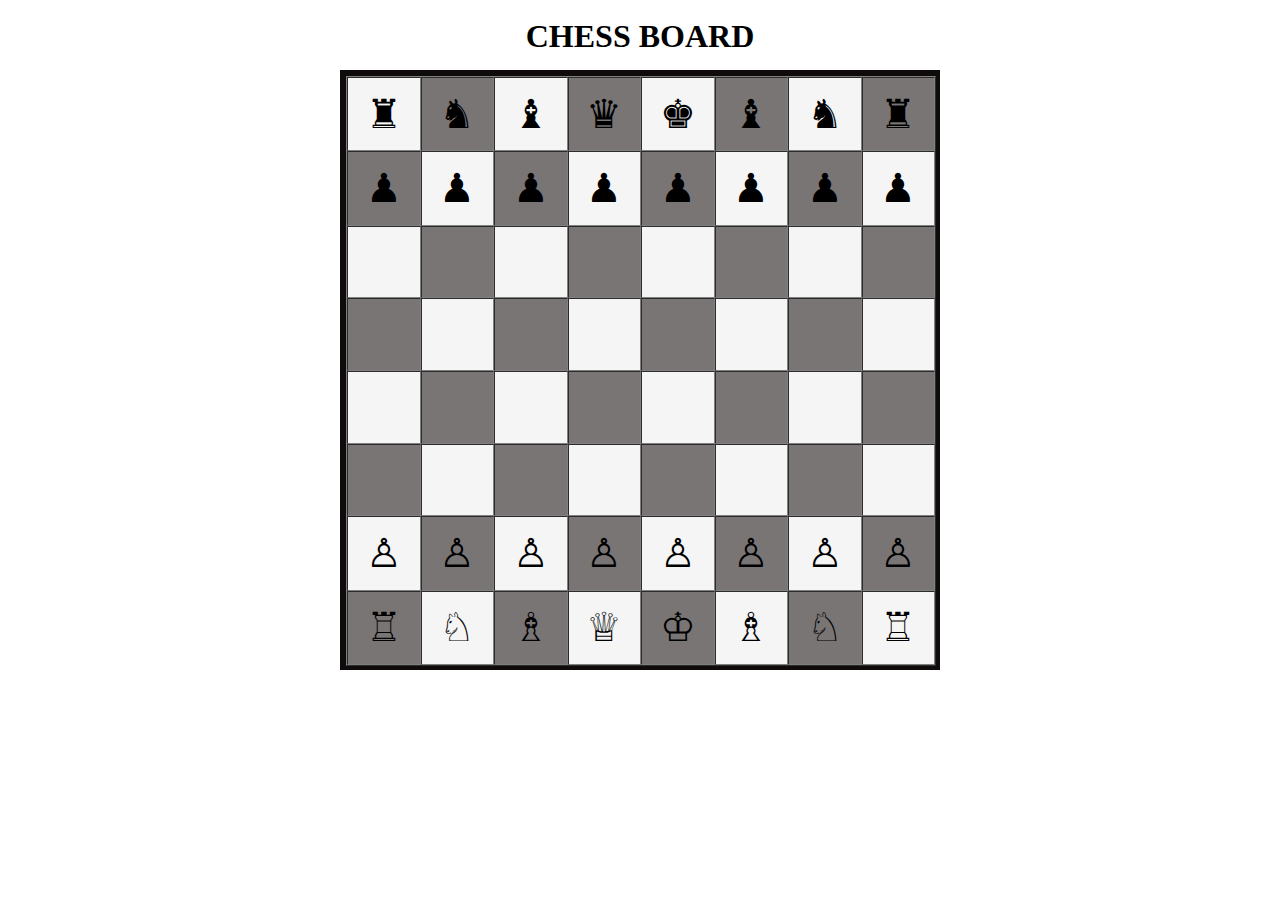
<file: index.html>
<!DOCTYPE html>
<html lang="en">
<head>
    <meta charset="UTF-8">
    <meta name="viewport" content="width=device-width, initial-scale=1.0">
    <title>Chessbox using CSS</title>
    <link rel="stylesheet" href="./style.css">
</head>
<body>
    <br>
    <center><h1>CHESS BOARD</h1></center>
    <div class="chess">
    <table class="table" align="center" border="1" cellspacing="0" cellpadding="25">
        <tr class="white1">
            <td>♜</td>
            <td>♞</td>
            <td>♝</td>
            <td>♛</td>
            <td>♚</td>
            <td>♝</td>
            <td>♞</td>
            <td>♜</td>
        </tr>
        <tr class="white2">
            <td>♟</td>
            <td>♟</td>
            <td>♟</td>
            <td>♟</td>
            <td>♟</td>
            <td>♟</td>
            <td>♟</td>
            <td>♟</td>
        </tr>
        <tr class="empty1">
            <td>&nbsp;<br><br></td>
            <td>&nbsp;</td>
            <td>&nbsp;</td>
            <td>&nbsp;</td>
            <td>&nbsp;</td>
            <td>&nbsp;</td>
            <td>&nbsp;</td>
            <td>&nbsp;</td>
        </tr>
        <tr class="empty2">
            <td>&nbsp;<br><br></td>
            <td>&nbsp;</td>
            <td>&nbsp;</td>
            <td>&nbsp;</td>
            <td>&nbsp;</td>
            <td>&nbsp;</td>
            <td>&nbsp;</td>
            <td>&nbsp;</td>
        </tr>
        <tr class="empty3">
            <td>&nbsp;<br><br></td>
            <td>&nbsp;</td>
            <td>&nbsp;</td>
            <td>&nbsp;</td>
            <td>&nbsp;</td>
            <td>&nbsp;</td>
            <td>&nbsp;</td>
            <td>&nbsp;</td>
        </tr>
        <tr class="empty4">
            <td>&nbsp;<br><br></td>
            <td>&nbsp;</td>
            <td>&nbsp;</td>
            <td>&nbsp;</td>
            <td>&nbsp;</td>
            <td>&nbsp;</td>
            <td>&nbsp;</td>
            <td>&nbsp;</td>
        </tr>
        <tr class="black1">
            <td>♙</td>
            <td>♙</td>
            <td>♙</td>
            <td>♙</td>
            <td>♙</td>
            <td>♙</td>
            <td>♙</td>
            <td>♙</td>
        </tr>
        <tr class="black2">
            <td>♖</td>
            <td>♘</td>
            <td>♗</td>
            <td>♕</td>
            <td>♔</td>
            <td>♗</td>
            <td>♘</td>
            <td>♖</td>
        </tr>
    </table>
    </div>
</body>
</html>
</file>
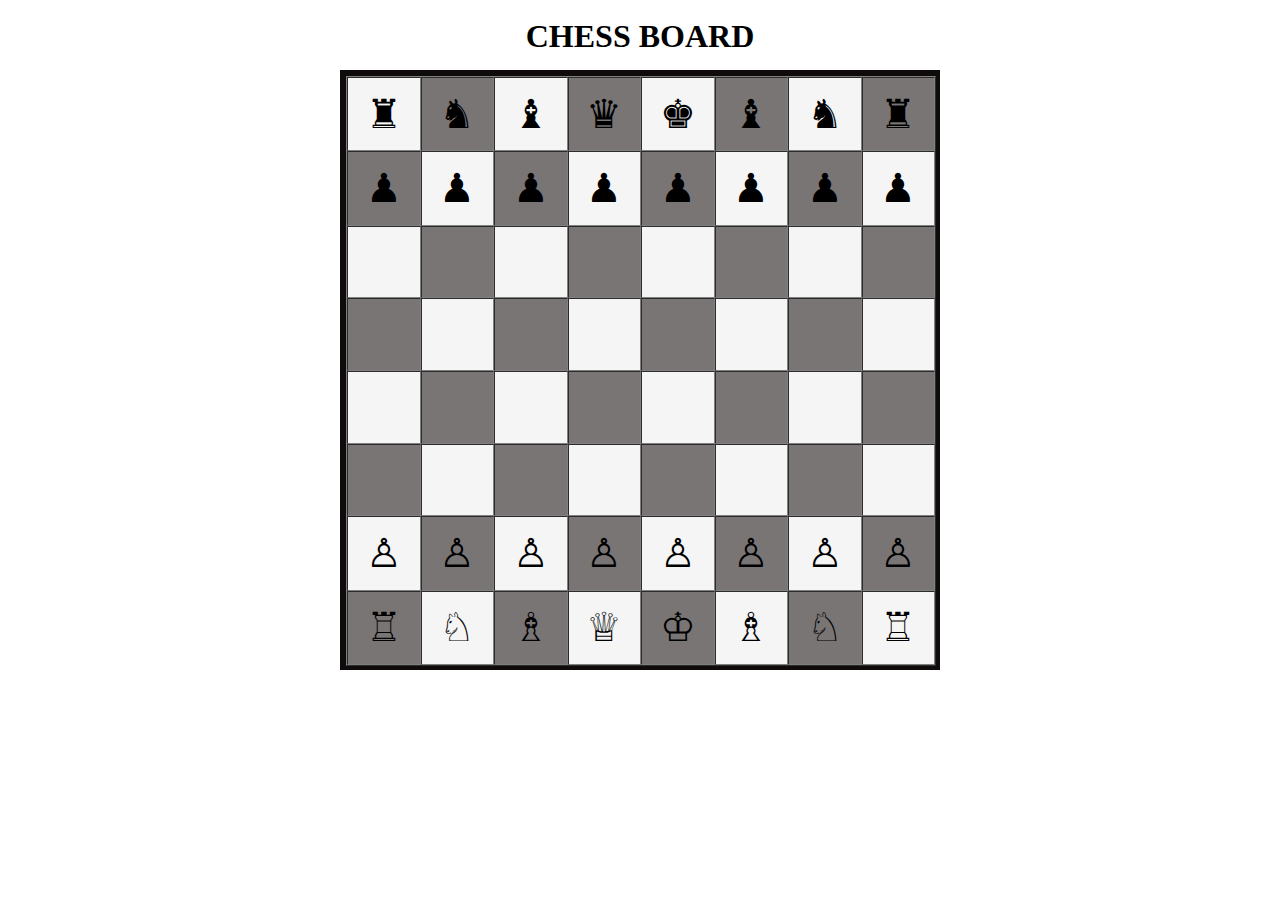
<file: Chessbox.html>
<!DOCTYPE html>
<html lang="en">
<head>
    <meta charset="UTF-8">
    <meta name="viewport" content="width=device-width, initial-scale=1.0">
    <title>Chessbox using CSS</title>
    <link rel="stylesheet" href="./style.css">
</head>
<body>
    <br>
    <center><h1>CHESS BOARD</h1></center>
    <div class="chess">
    <table class="table" align="center" border="1" cellspacing="0" cellpadding="25">
        <tr class="white1">
            <td>♜</td>
            <td>♞</td>
            <td>♝</td>
            <td>♛</td>
            <td>♚</td>
            <td>♝</td>
            <td>♞</td>
            <td>♜</td>
        </tr>
        <tr class="white2">
            <td>♟</td>
            <td>♟</td>
            <td>♟</td>
            <td>♟</td>
            <td>♟</td>
            <td>♟</td>
            <td>♟</td>
            <td>♟</td>
        </tr>
        <tr class="empty1">
            <td>&nbsp;<br><br></td>
            <td>&nbsp;</td>
            <td>&nbsp;</td>
            <td>&nbsp;</td>
            <td>&nbsp;</td>
            <td>&nbsp;</td>
            <td>&nbsp;</td>
            <td>&nbsp;</td>
        </tr>
        <tr class="empty2">
            <td>&nbsp;<br><br></td>
            <td>&nbsp;</td>
            <td>&nbsp;</td>
            <td>&nbsp;</td>
            <td>&nbsp;</td>
            <td>&nbsp;</td>
            <td>&nbsp;</td>
            <td>&nbsp;</td>
        </tr>
        <tr class="empty3">
            <td>&nbsp;<br><br></td>
            <td>&nbsp;</td>
            <td>&nbsp;</td>
            <td>&nbsp;</td>
            <td>&nbsp;</td>
            <td>&nbsp;</td>
            <td>&nbsp;</td>
            <td>&nbsp;</td>
        </tr>
        <tr class="empty4">
            <td>&nbsp;<br><br></td>
            <td>&nbsp;</td>
            <td>&nbsp;</td>
            <td>&nbsp;</td>
            <td>&nbsp;</td>
            <td>&nbsp;</td>
            <td>&nbsp;</td>
            <td>&nbsp;</td>
        </tr>
        <tr class="black1">
            <td>♙</td>
            <td>♙</td>
            <td>♙</td>
            <td>♙</td>
            <td>♙</td>
            <td>♙</td>
            <td>♙</td>
            <td>♙</td>
        </tr>
        <tr class="black2">
            <td>♖</td>
            <td>♘</td>
            <td>♗</td>
            <td>♕</td>
            <td>♔</td>
            <td>♗</td>
            <td>♘</td>
            <td>♖</td>
        </tr>
    </table>
    </div>
</body>
</html>
</file>
<file: style.css>
*{
    margin: 0;
    padding: 0;
    box-sizing: border-box;
}
.chess .table{
    width: 590px;
    height: 590px;
}
.chess{
    border: 6px solid rgb(16, 11, 11);
    /* outline: none; */
    width: fit-content;
    position: relative;
    top: 0;
    bottom: 0;
    left: 0;
    right: 0;
    margin: auto;
    width: 600px;
    height: 600px;
    margin-top: 15px;
}
.chess .white1>td,.chess .white2>td,.chess .black1>td,.chess .black2>td{
    font-size: 40px;
    text-align: center;
    /* margin-top: -10px; */
}
.chess .white1>td:nth-child(even),.chess .empty1>td:nth-child(even),.chess .empty3>td:nth-child(even),.chess .black1>td:nth-child(even)
{
    background-color: rgb(121, 117, 117);
}
.chess .white2>td:nth-child(odd),.chess .empty2>td:nth-child(odd),.chess .empty4>td:nth-child(odd),.chess .black2>td:nth-child(odd)
{
    background-color: rgb(121, 117, 117);
}
.chess .white1>td:nth-child(odd),.chess .empty1>td:nth-child(odd),.chess .empty3>td:nth-child(odd),.chess .black1>td:nth-child(odd)
{
    background-color: whitesmoke;
}
.chess .white2>td:nth-child(even),.chess .empty2>td:nth-child(even),.chess .empty4>td:nth-child(even),.chess .black2>td:nth-child(even)
{
    background-color: whitesmoke;
}
.empty1,.empty2,.empty3,.empty4{
    font-size: 20px;
}
</file>
